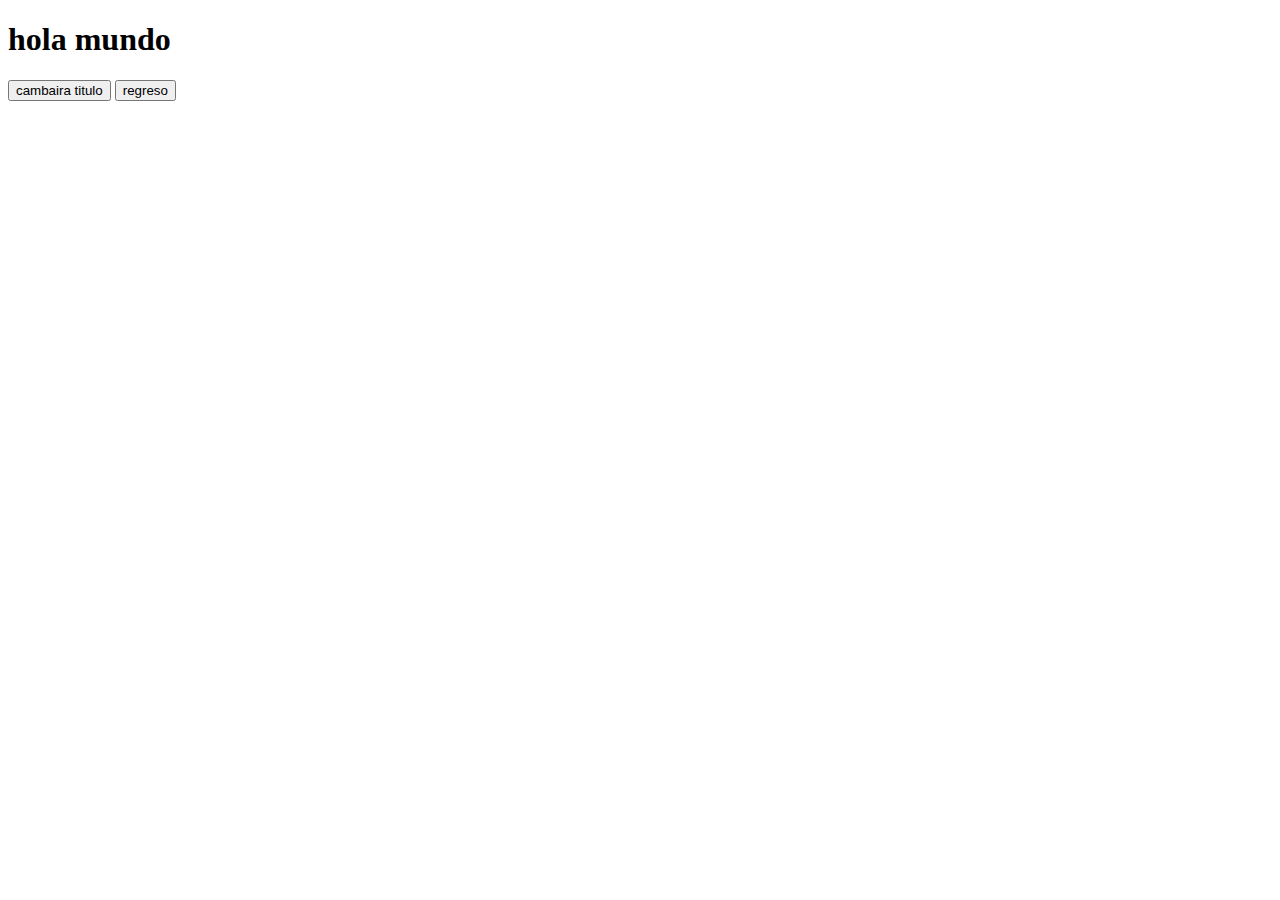
<file: manipulacion/index.html>
<!DOCTYPE html>
<html lang="en">
<head>
    <meta charset="UTF-8">
    <meta http-equiv="X-UA-Compatible" content="IE=edge">
    <meta name="viewport" content="width=device-width, initial-scale=1.0">
    <title>Document</title>
    
</head>
<body>
    <h1 id="titulo">hola mundo </h1>
    <button id="boton">cambaira titulo</button>
    <button id="regreso">regreso</button>
    <script src="./app.js"></script>
</body>
</html>
</file>
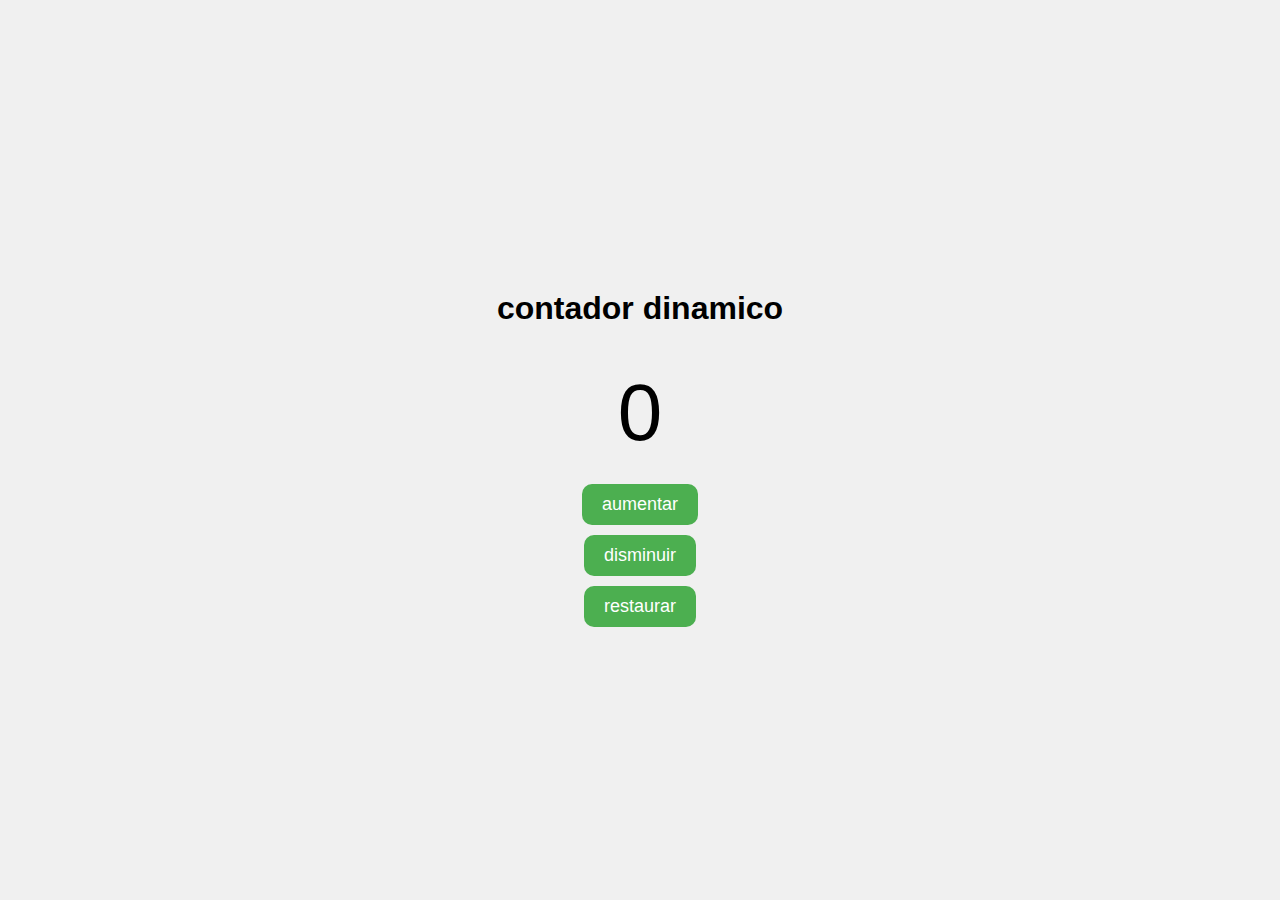
<file: manipulacion/contador.html>
<!DOCTYPE html>
<html lang="en">
<head>
    <meta charset="UTF-8">
    <meta http-equiv="X-UA-Compatible" content="IE=edge">
    <meta name="viewport" content="width=device-width, initial-scale=1.0">
    <title>Document</title>
    <link rel="stylesheet" href="stily.css">
</head>
<body>
    <h1 id="titulo">contador dinamico</h1>
    <p id="numero">0</p>
    <button id="aumentar">aumentar</button>
    <button id="disminuir">disminuir</button>
    <button id="restaurar">restaurar</button>
    <script src="./ctd.js"></script>
</body>
</html>
</file>
<file: manipulacion/stily.css>
body{
    background-color: #f0f0f0;
    display: flex;
    flex-direction: column;
    align-items: center;
    justify-content: center;
    height: 100vh;
    margin: 0;
    font-family: Arial, Helvetica, sans-serif;
}
h1{
    margin-bottom: 20px;
}
p{
    font-size: 80px;
    columns: red;
    margin: 20px 0;
}
button{
    padding: 10px 20px;
    margin: 5px;
    font-size: 18px;
    border:none;
    border-radius: 10px;
    background-color: #4caf50;
    color: white;
    cursor: pointer;
    transition: background_color 0.3s;
}
button:hover{
    background-color: #45a049;
}
</file>
